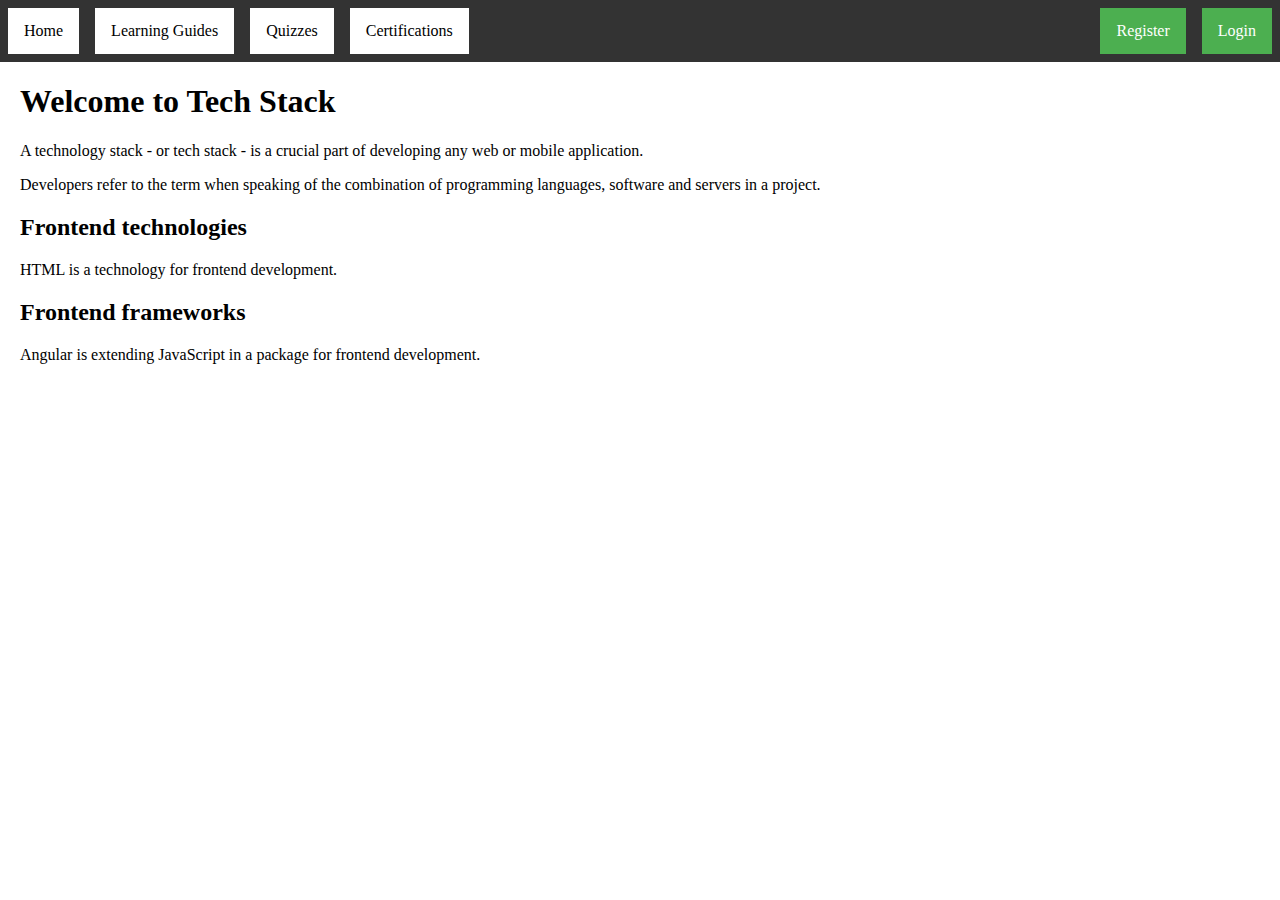
<file: index.html>
<!DOCTYPE html>
<html>
<head>
    <title>TechStack</title>
    <link type="text/css" rel="stylesheet" href="styles.css">
</head>
<body>

<ul>
    <li><a href="index.html">Home</a></li>
    <li><a href="learningGuides.html">Learning Guides</a></li>
    <li><a href="quizzes.html">Quizzes</a></li>
    <li><a href="certifications.html">Certifications</a></li>
    <li style="float:right;"><a class="active" href="login.html">Login</a></li>
    <li style="float:right;"><a class="active" href="register.html">Register</a></li>
</ul>

<div class="content">

    <h1>Welcome to Tech Stack</h1>

    <p>A technology stack - or tech stack - is a crucial part of developing any web or mobile application.</p>
    <p>Developers refer to the term when speaking of the combination of programming languages, software and servers in a project.</p>

    <h2>Frontend technologies</h2>

    <p id="myTechnology"> </p>

    <h2>Frontend frameworks</h2>

    <p id="myFramework"> </p>

</div>

<script src="classes/Technology.js"> </script>
<script src="classes/Framework.js"> </script>


</body>
</html>
</file>
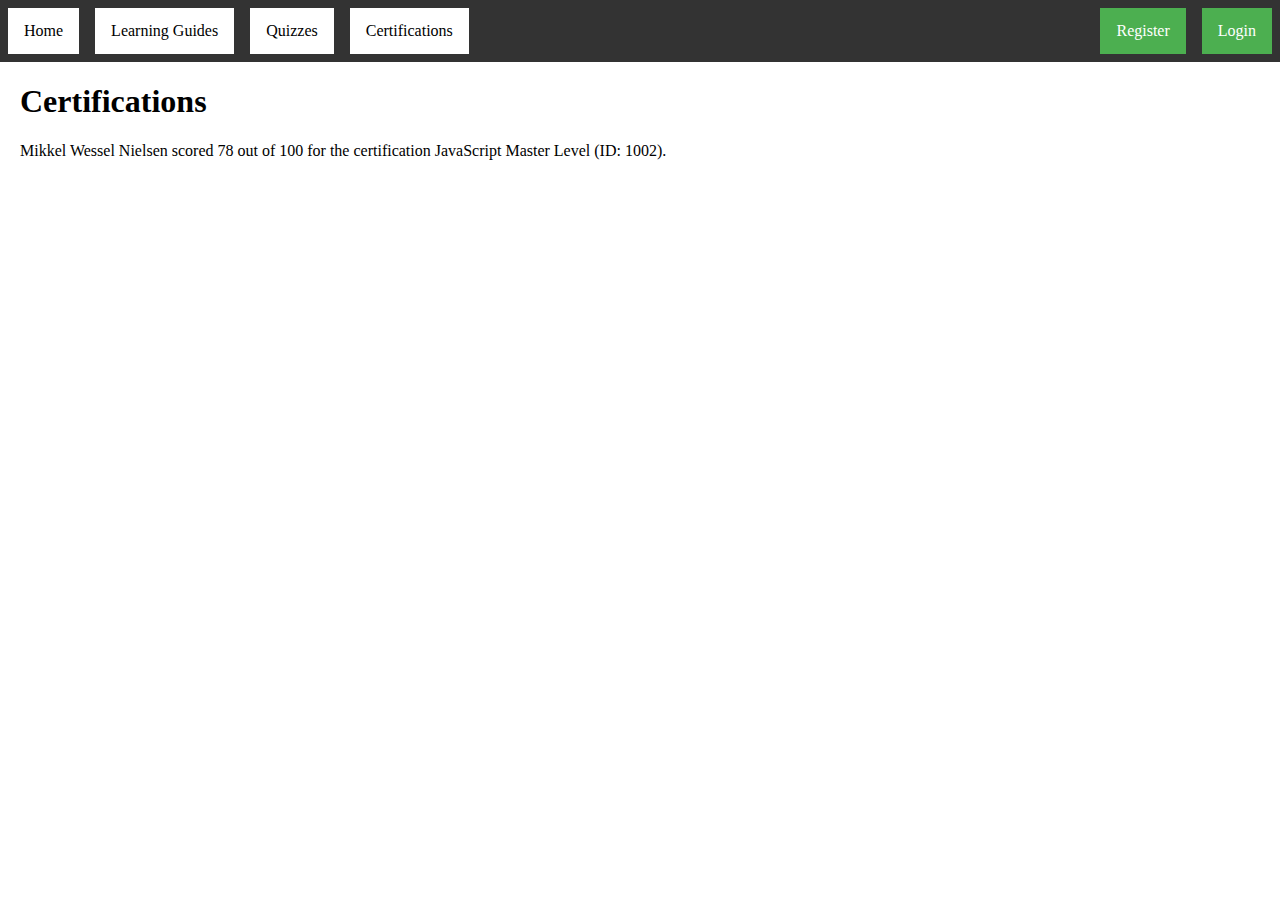
<file: certifications.html>
<!DOCTYPE html>
<html>
<head>
    <title>TechStack</title>
    <link type="text/css" rel="stylesheet" href="styles.css">
</head>
<body>

<ul>
    <li><a href="index.html">Home</a></li>
    <li><a href="learningGuides.html">Learning Guides</a></li>
    <li><a href="quizzes.html">Quizzes</a></li>
    <li><a href="certifications.html">Certifications</a></li>
    <li style="float:right;"><a class="active" href="login.html">Login</a></li>
    <li style="float:right;"><a class="active" href="register.html">Register</a></li>
</ul>

<div class="content">

    <h1>Certifications</h1>

    <p id="myCert"> </p>

</div>

<script src="classes/Certification.js"> </script>

</body>
</html>
</file>
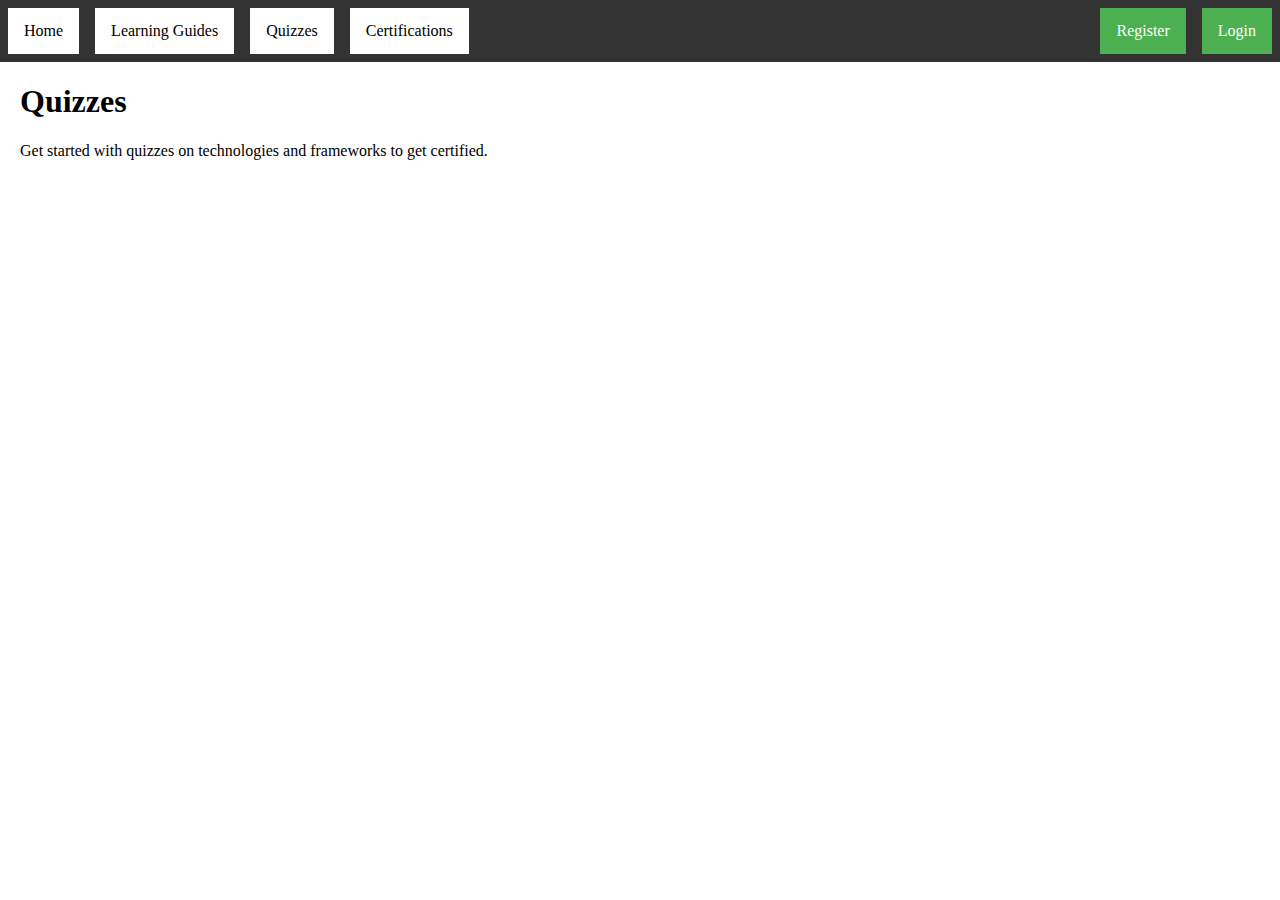
<file: quizzes.html>
<!DOCTYPE html>
<html>
<head>
    <title>TechStack</title>
    <link type="text/css" rel="stylesheet" href="styles.css">
</head>
<body>

<ul>
    <li><a href="index.html">Home</a></li>
    <li><a href="learningGuides.html">Learning Guides</a></li>
    <li><a href="quizzes.html">Quizzes</a></li>
    <li><a href="certifications.html">Certifications</a></li>
    <li style="float:right;"><a class="active" href="login.html">Login</a></li>
    <li style="float:right;"><a class="active" href="register.html">Register</a></li>
</ul>

<div class="content">

    <h1>Quizzes</h1>
    <p>Get started with quizzes on technologies and frameworks to get certified.</p>

</div>

<script src="classes/Quiz.js"> </script>

</body>
</html>
</file>
<file: styles.css>
body {
    margin: 0px;
}

ul {
    list-style-type: none;
    margin: 0;
    padding: 0;
    overflow: hidden;
    background-color: #333;
}

li {
    float: left;
    background-color: #fff;
    margin: 8px;
}

li a {
    display: block;
    color: black;
    text-align: center;
    padding: 14px 16px;
    text-decoration: none;
}

li a:hover {
    text-decoration: underline;
}

.active {
    color: white;
    background-color: #4CAF50;
}

li:last-child {
    border-right: none;
}

.content {
    margin: 20px;
}
</file>
